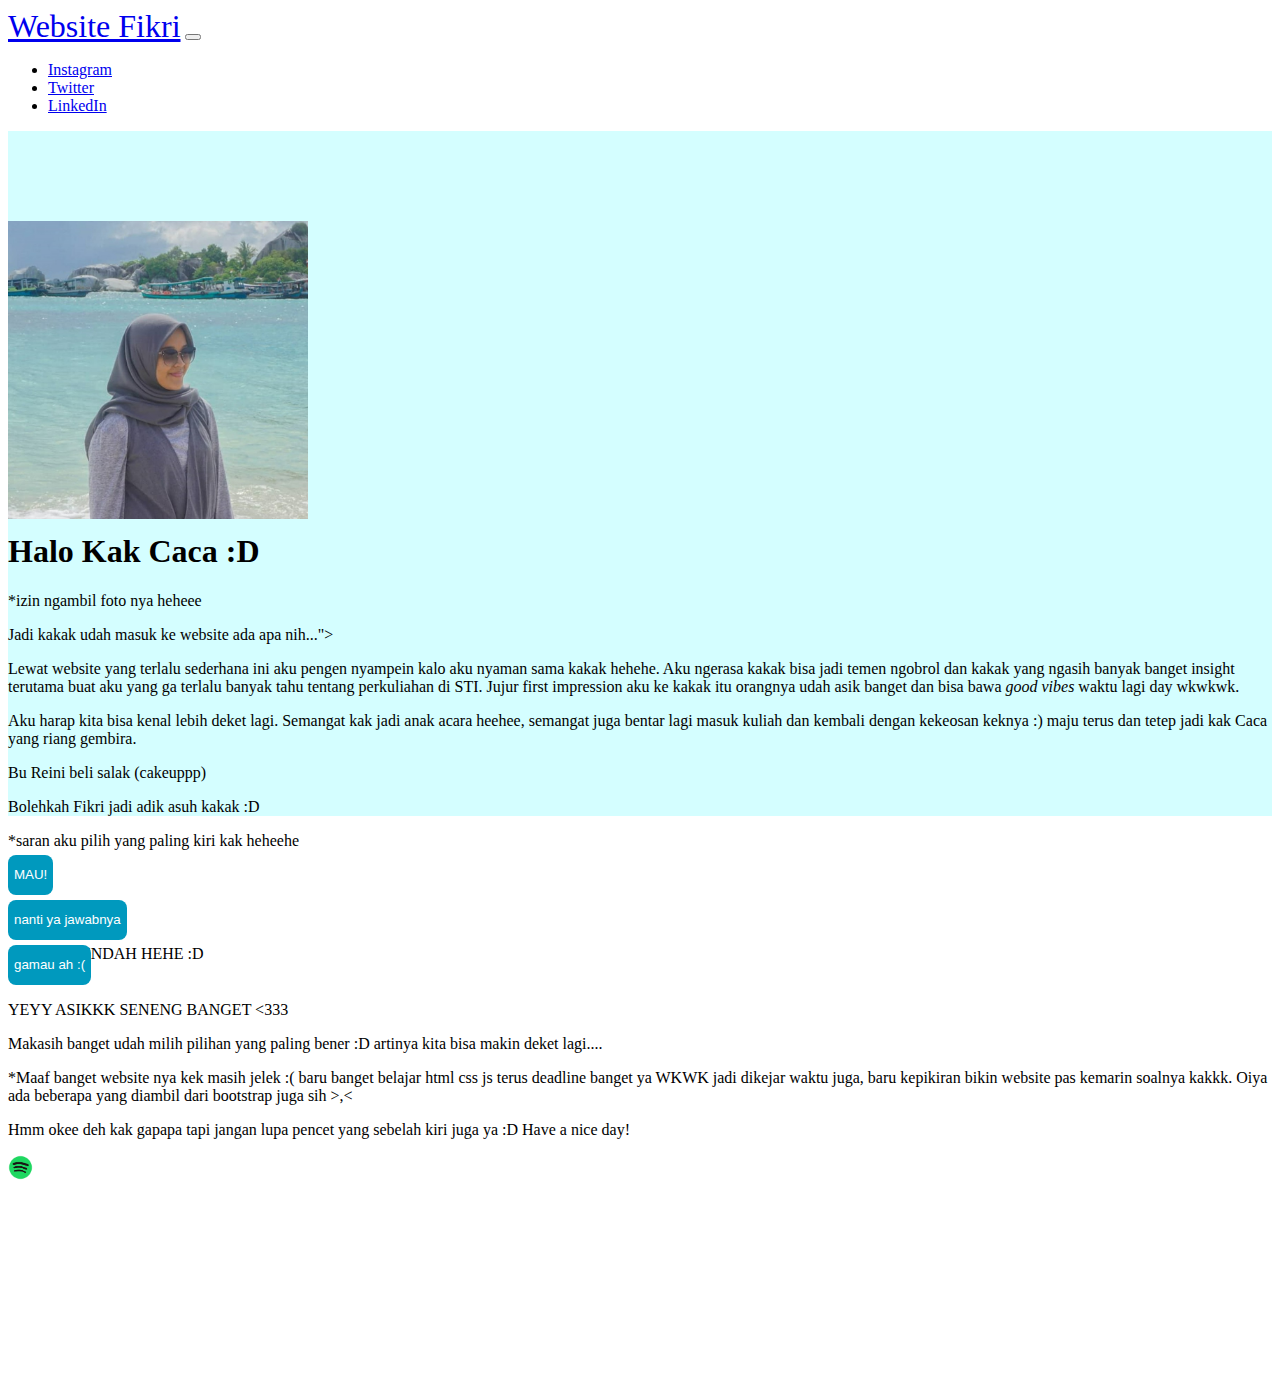
<file: index.html>
<!doctype html>
<html lang="en">
  <head>
    <!-- Required meta tags -->
    <meta charset="utf-8">
    <meta name="viewport" content="width=device-width, initial-scale=1">

    <!-- Bootstrap CSS -->
    <link href="https://cdn.jsdelivr.net/npm/bootstrap@5.1.0/dist/css/bootstrap.min.css" rel="stylesheet" integrity="sha384-KyZXEAg3QhqLMpG8r+8fhAXLRk2vvoC2f3B09zVXn8CA5QIVfZOJ3BCsw2P0p/We" crossorigin="anonymous">
    <link rel="stylesheet" href="src/style.css">

    <title> Ada Apa Nih</title>
    <link rel="icon" href="f-removebg-preview.png">
  </head>
  <body>
    <nav class="navbar fixed-top navbar-expand-lg navbar-dark bg-dark">
        <div class="container">
          <a class="navbar-brand" style="font-size: 2em; font-family: Georgia, 'Times New Roman', Times, serif; " href="#">Website Fikri</a>
          <button class="navbar-toggler" type="button" data-bs-toggle="collapse" data-bs-target="#navbarNav" aria-controls="navbarNav" aria-expanded="false" aria-label="Toggle navigation">
            <span class="navbar-toggler-icon"></span>
          </button>
          <div class="element-container">
            <div class="collapse navbar-collapse" id="navbarNav">
                <ul class="navbar-nav">
                <li class="nav-item">
                    <a class="nav-link active" aria-current="page" href="https://www.instagram.com/mfikrin_/">Instagram</a>
                </li>
                <li class="nav-item">
                    <a class="nav-link" href="https://twitter.com/lionelfikri_">Twitter</a>
                </li>
                <li class="nav-item">
                    <a class="nav-link" href="https://www.linkedin.com/in/muhamad-fikri-nurohman-a10630117/">LinkedIn</a>
                </li>
                </ul>
            </div>
        </div>
        </div>
    </nav>

    <div class="jumbotron jumbotron-fluid" style="background-color: #d4feff;">
        <div class="container text-center">
            <img src="kakCacaa.jpeg" alt="Kak Caca :D"  style="margin-top: 90px; width: 300px;" class="rounded-circle" >
          <h1 class="display-4" style="margin-top: 10px;">Halo Kak Caca :D</h1>
          <p>*izin ngambil foto nya heheee</p>
          <p class="lead">Jadi kakak udah masuk ke website ada apa nih..."></p>
          <p class="lead">Lewat website yang terlalu sederhana ini aku pengen nyampein kalo aku nyaman sama kakak hehehe. Aku ngerasa kakak bisa jadi temen ngobrol dan kakak yang ngasih banyak banget insight terutama buat aku yang ga terlalu banyak tahu tentang perkuliahan di STI. Jujur first impression aku ke kakak itu orangnya udah asik banget dan bisa bawa <em>good vibes</em> waktu lagi day wkwkwk. 
          <p class="lead">Aku harap kita bisa kenal lebih deket lagi. Semangat kak jadi anak acara heehee, semangat juga bentar lagi masuk kuliah dan kembali dengan kekeosan keknya :) maju terus dan tetep jadi kak Caca yang riang gembira.
          <p class="lead">Bu Reini beli salak (cakeuppp)</p>
          <p class="lead">Bolehkah Fikri jadi adik asuh kakak :D</p>
        </div>
      </div>

    <div class="col-12 text-center lead">
        <div class="note mt-2">
            *saran aku pilih yang paling kiri kak heheehe
        </div>
    </div>
    <div class="container text-center">
        <div class="col-12">
            <div class="options">
            <div class="row custom-row-options">
                <div class="col-12 col-sm-12 col-md-12 col-lg-4" style="margin-top: 5px; margin-bottom: 5px;">
                    <button class="option-yes w-100" type="button" onclick="yes()">MAU!</button>
                    </div>
                <div class="col-12 col-sm-12 col-md-12 col-lg-4" style="margin-top: 5px; margin-bottom: 5px;">
                    <button class="option-later w-100" type="button" onclick="later()">nanti ya jawabnya</button>
                    </div>
                <div class="col-12 col-sm-12 col-md-12 col-lg-4" style="margin-top: 5px; margin-bottom: 5px;">
                    <div class="hehe">
                        &emsp;EH KO PINDAH HEHE :D
                    </div>
                    <button class="option-no w-100" type="button">gamau ah :(</button>
                </div>
                </div>
            </div>
            </div>
        </div>

        <div id="messageYes" class="d-none">
            <div class="col-12 border mt-3 border-info lead" style="font-size: medium;">
                <div class="message-yes">
                    <p class="lead">YEYY ASIKKK SENENG BANGET &#60;333</p>
                    <p class="lead">Makasih banget udah milih pilihan yang paling bener :D artinya kita bisa makin deket lagi....</p>
                    <p class="lead">*Maaf banget website nya kek masih jelek :( baru banget belajar html css js terus deadline banget ya WKWK jadi dikejar waktu juga, baru kepikiran bikin website pas kemarin soalnya kakkk. Oiya ada beberapa yang diambil dari bootstrap juga sih >,&#60</p>
                </div>
            </div>
        </div>
        
        <div id="messageLater" class="d-none">
            <div class="col-12 border mt-3 border-info">
                <div class="message-later">
                    <p class="lead">Hmm okee deh kak gapapa tapi jangan lupa pencet yang sebelah kiri juga ya :D Have a nice day!<p>
                </div>
            </div>
        </div>
        </div>
    </div>
    <nav class="navbar navbar-light bg-light">
        <div class="container" style="left: 100px;">
            <span class="navbar-text fixed-bottom navbar-expand-lg navbar-light bg-dark">
                <img src="spott.png" alt="" class="spotify">
                <a href="https://open.spotify.com/playlist/0YapkfA1PyXRaju7ZgS1o9?si=fd9e33d641114c7e" style="color: white; font-family: Georgia, 'Times New Roman', Times, serif;">Link apa lagi nih</a>
            </span>
        </div>
    </nav>


      <!-- BLANK SPACE-->
      <div class="blank">
    </div>
    <!-- Optional JavaScript; choose one of the two! -->

    <!-- Option 1: Bootstrap Bundle with Popper -->
    <script src="https://cdn.jsdelivr.net/npm/bootstrap@5.1.0/dist/js/bootstrap.bundle.min.js" integrity="sha384-U1DAWAznBHeqEIlVSCgzq+c9gqGAJn5c/t99JyeKa9xxaYpSvHU5awsuZVVFIhvj" crossorigin="anonymous"></script>
    <script>
        function show() {
                var pesan = document.getElementById("pesan");
                pesan.classList.remove("d-none");
    
            }
        function yes() {
            var pilihanMau =  document.getElementById("messageYes");
            var pilihanNanti =  document.getElementById("messageLater");
            if (pilihanMau.className == "d-none") {pilihanMau.classList.remove("d-none")} else {pilihanMau.classList.add("d-none")}
            if (pilihanNanti.className != "d-none") {pilihanNanti.classList.add("d-none")}
        }
    
        function later() {
            var pilihanMau =  document.getElementById("messageYes");
            var pilihanNanti =  document.getElementById("messageLater");
            if (pilihanNanti.className == "d-none") {pilihanNanti.classList.remove("d-none")} else {pilihanNanti.classList.add("d-none")};
            if (pilihanMau.className != "d-none") {pilihanMau.classList.add("d-none")}
        }
    </script>
    <!-- Option 2: Separate Popper and Bootstrap JS -->
    <!--
    <script src="https://cdn.jsdelivr.net/npm/@popperjs/core@2.9.3/dist/umd/popper.min.js" integrity="sha384-eMNCOe7tC1doHpGoWe/6oMVemdAVTMs2xqW4mwXrXsW0L84Iytr2wi5v2QjrP/xp" crossorigin="anonymous"></script>
    <script src="https://cdn.jsdelivr.net/npm/bootstrap@5.1.0/dist/js/bootstrap.min.js" integrity="sha384-cn7l7gDp0eyniUwwAZgrzD06kc/tftFf19TOAs2zVinnD/C7E91j9yyk5//jjpt/" crossorigin="anonymous"></script>
    -->
  </body>
</html>
</file>
<file: src/style.css>
html{
    background-color: #fff;
}

.element-container {
    position: relative;
    align-items: flex-end;
}

.option-yes, .option-later, .option-no {
    background-color: #0099BE;
    color: white;
    border-radius: 8px;
    border: 0px;
    height: 40px;
}
.option-no {
    position: relative;
    z-index: 2;
}
.option-no:hover {
    position: relative;
    bottom: 150px;
}

.hehe {
    position: absolute;
    z-index: 1;
    text-align: center;
}

.message {
    padding-left: 100px;
    padding-right: 15px;
    position: relative;
}

.spotify{
    width: 2%;
}

.blank {
    width: 100%;
    height: 200px;
}
</file>
